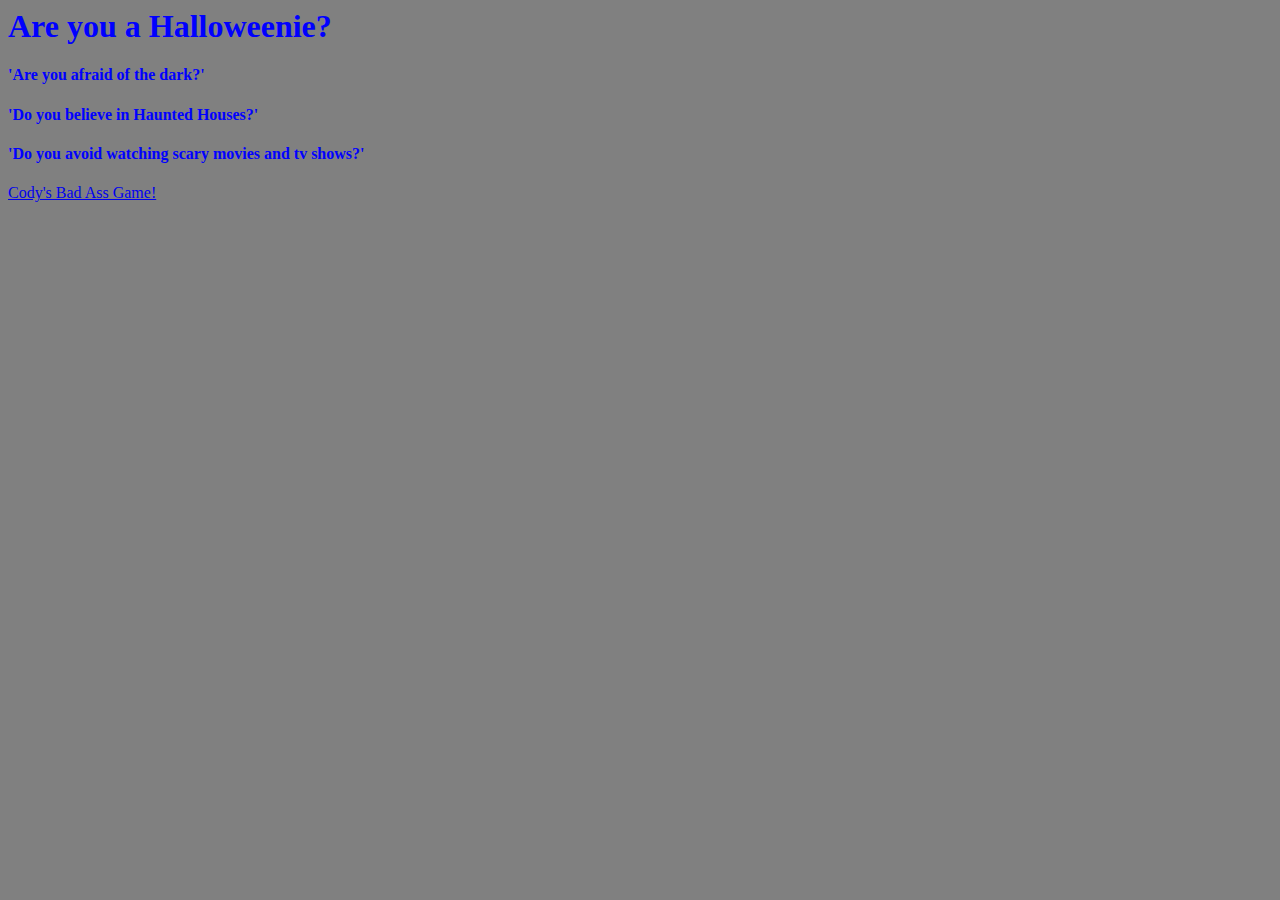
<file: index.html>
<html>
<head>
  <link href="style.css" type = "text/css" rel = "stylesheet" />
  <title>Scaredypants Survey</title>
  <link rel="stylesheet" type="text/css" href="game.css">
</head>
<body>
  
  <h1>Are you a Halloweenie?</h1>
  
  <h4>'Are you afraid of the dark?'</h4>
  <p id = "one"></p>
  <p id = "img1"></p>

  <h4>'Do you believe in Haunted Houses?'</h4>
  <p id = "two"></p>
  <p id = "img2"></p>

  <h4>'Do you avoid watching scary movies and tv shows?'</h4>
  <p id = "three"></p>
  <p id = "img3"></p>

  <a href="http://http://cnemmer.github.io/guessing_game">Cody's Bad Ass Game!</a>

  <script src="game.js"></script>

</body>
</html>
</file>
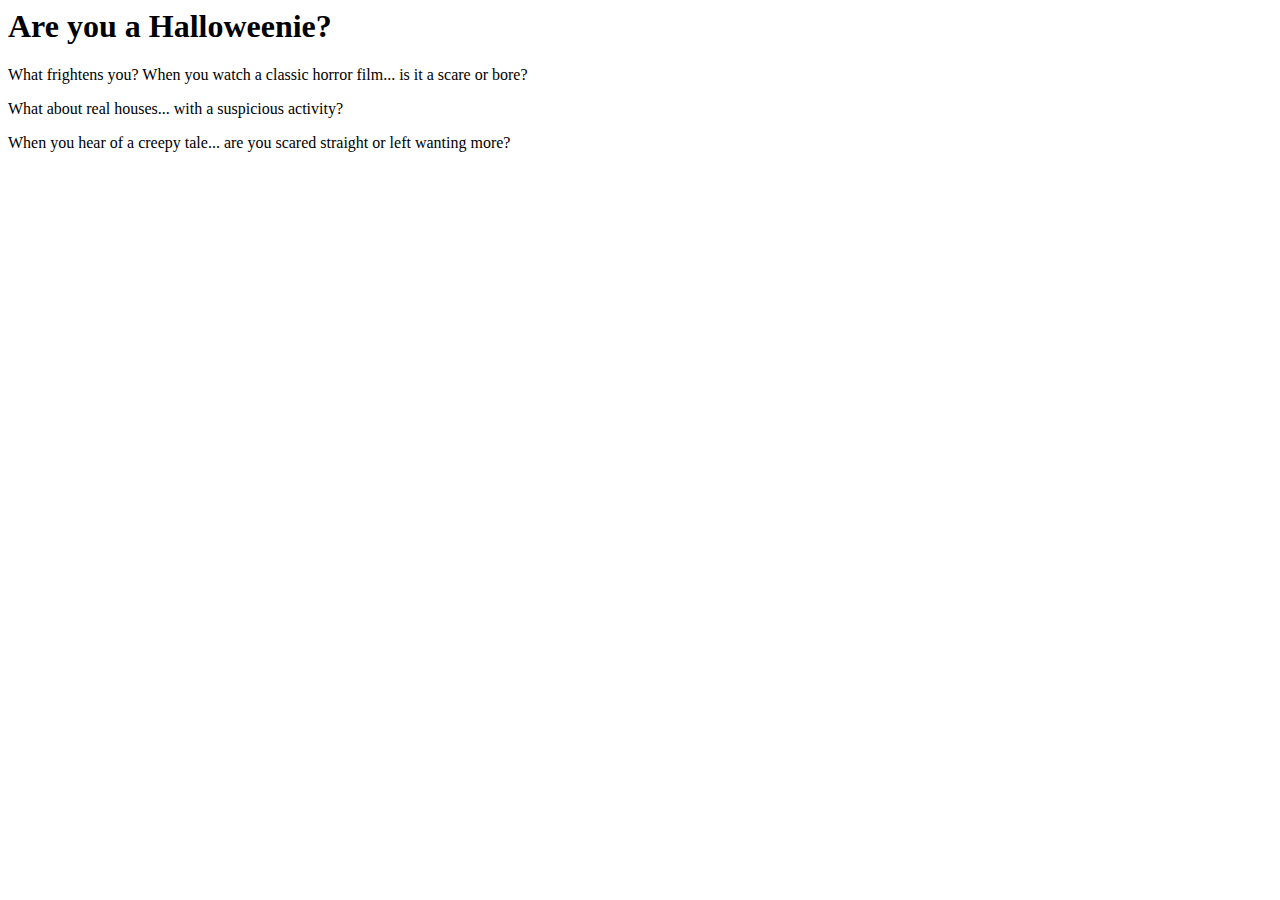
<file: Halloweenie.html>
<html>
<head>
  <title>Scaredypants Survey</title>
</head>
<body>
  <h1>Are you a Halloweenie?</h1>
  <p>What frightens you? When you watch a classic horror film... is it a scare or bore?
  </p>
  <p>What about real houses... with a suspicious activity?
  </p>
  <p>When you hear of a creepy tale... are you scared straight or left wanting more?
  </p>
   <script src="game.js">

  </script>
</body>
</html>
</file>
<file: style.css>
body {
  background-color: gray;
}

ol {
  color: blue;
}

ul {
  color: red;
}

.correct{
  color: green;
}
.incorrect{
  color: red;
}
</file>
<file: game.css>
* {
 	background-color: gray;
 }

body {
	color: blue;
}

.correct {
	color: green;
}

.incorrect {
	color: red;
}
</file>
